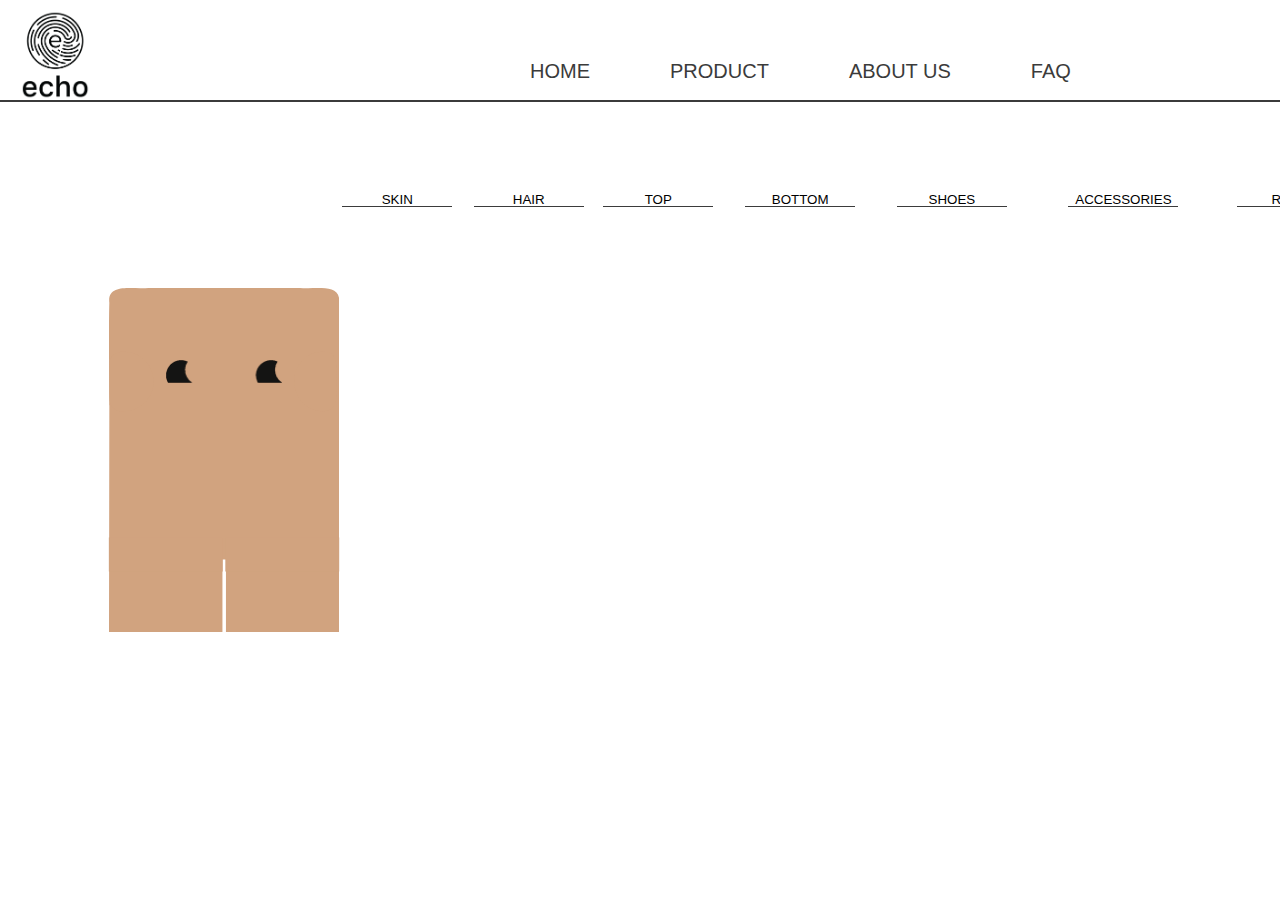
<file: Customization.html>
<!DOCTYPE html>
<html lang="en">
<head>
    <meta charset="UTF-8">
    <meta name="viewport" content="width=device-width, initial-scale=1.0">
    <title>Document</title>
    <link rel="stylesheet" href="style_customization.css">
</head>
<body>
    <header>
        <div class="logo">  
            <img src="logo/Logo_FInal.png" alt="Echo logo">
        </div>
        
        <ul>
            <li><a href="landing.html">HOME</a></li>
            <li><a href="#PRODUCT">PRODUCT</a></li>
            <li><a href="#ABOUT US">ABOUT US</a></li>
            <li><a href="#FAQ">FAQ</a></li>
        </ul>
    
        <div class="login">
            <li><a href="LOG IN">LOG IN</a></li>
        </div>
    </header>
    

    <main>
        <section class="cus-panel">

<!-- 預覽視窗容器 -->
        <div id="popupWindow" class="popup-window" style="display: none;">
            <div class="popup-content">
                <span id="closeButton" class="close-button">&times;</span>
                <div id="popupContent">
            <p>1111123</p>
                </div>
                <img id="popupImage" alt="Room Image" />
            </div>
        </div>
    
            <div class="preview">
                <div class="svg" id="preview"></div>
                
                
                <!--Import Body -->
                <svg id="body" xmlns="http://www.w3.org/2000/svg" viewBox="0 0 709.97 1061.17">
                    <defs>
                        <style>
                            .cls-1 {
                                fill: #d1a37f;
                            }
                        </style>
                    </defs>
                    <path id="body-path" class="cls-1" d="M709.97,1061.17l-1.02-699.43s2.29-249.14,0-316.57c6.85-54.86-58.29-43.43-102.86-44.57-42.81-1.09-235.44-.34-250.63-.27h0s-207.01-.88-251.58.27C59.31,1.73-5.83-9.7,1.02,45.16c-2.29,67.43,0,316.57,0,316.57l-1.02,699.43h349.59v-224.63h4.92s5.87,0,5.87,0v224.63h349.59Z"/>
                </svg>
                <img class="eyes" src="Assets/eyes.png" alt="eye">
                
                <!--Import Blush -->
                <svg id="blush" data-name="圖層_3" xmlns="http://www.w3.org/2000/svg" viewBox="0 0 777.46 1061.17">
                    <defs>
                      <style>
                        .cls-2 {
                          opacity: .52;
                        }
                      </style>
                    </defs>
                    <g id="blush-path" class="cls-2">
                      <path id="blush-part1" class="cls-1" d="M665.24,254.93c48.89,0,43.76,41.4,43.76,92.47s5.12,92.47-43.76,92.47-88.49-41.4-88.49-92.47,39.62-92.47,88.49-92.47Z"/>
                      <path id="blush-part2" class="cls-1" d="M46.13,254.93c51.07,0,92.47,41.4,92.47,92.47s-41.4,92.47-92.47,92.47S.14,398.47.14,347.4s-5.08-92.47,45.99-92.47Z"/>
                    </g>
                </svg>
                
                <!--Import Hair -->
            <div class="hair-container">
                <svg id="layer01" xmlns="http://www.w3.org/2000/svg" viewBox="0 0 1177.96 1320.68">
                    <g id="hair01">
                      <path d="M992.48,303.48H185.38c-52.6,0-75.4,14.9-75.4,62.9v954.3s43.4-11.4,75.4-61.7,32-94.9,36.6-114.3,54.9-92.6,60.6-120c5.7-27.4,43.4-88,11.4-195.4-24-66.3-35.4-66.3-49.1-105.1-13.7-38.9-29.7-133.7-19.4-195.4s25.1-141.7,114.3-141.7h498.5c89.1,0,104,80,114.3,141.7,10.3,61.7-5.7,156.6-19.4,195.4-13.7,38.9-25.1,38.9-49.1,105.1-32,107.4,5.7,168,11.4,195.4,5.7,27.4,56,100.6,60.6,120s4.6,64,36.6,114.3,75.4,61.7,75.4,61.7V366.38c0-48-22.9-62.9-75.4-62.9h-.2Z"/>
                    </g>
                </svg>

                <svg id="layer02" xmlns="http://www.w3.org/2000/svg" viewBox="0 0 1177.96 1320.68">
                    <path d="M110.88,771.86h125.71v-281.14c0-61.71,60.95-93.71,118.86-93.71h479.24c62.48,0,107.43,51.05,107.43,97.52v277.33h124.95v-392.38c0-42.67-26.67-67.81-73.9-67.81s-870.1,0-819.81,0c-44.19,0-62.48,25.9-62.48,73.9v386.29h0Z"/>
                </svg>

                <svg id="layer03" xmlns="http://www.w3.org/2000/svg" viewBox="0 0 1177.96 1320.68">
                <path d="M1071.33,1130.18V365.98c0-44.2-31.2-62.5-80-62.5H186.73c-48.8,0-80,18.3-80,62.5v764.2h0c22.9,36.6,68.6,44.2,105.1,19.8,45-33.5,22.9-88.4,22.9-88.4-7.6-14.5-26.7-17.5-12.2-52.6,10.7-18.3,18.3-40.4,18.3-40.4,0,0,.8-30.5-6.1-43.4-6.9-13-20.6-32.8-2.3-70.9,17.5-19.8,19.1-33.5,19.1-54.5s-17.5-40-11.4-68.2c0-17.5,19.8-56.4,19.8-76.9s-14.5-44.9-26.7-54.9-14.5-34.3-4.6-46.5,22.1-27.4,27.4-51.1c5.3-23.6-13.7-51-13.7-51,6.9-41.1,52.6-61.7,80-61.7h533.4c27.4,0,73.1,20.6,80,61.7,0,0-19.1,27.4-13.7,51,5.3,23.6,17.5,38.9,27.4,51.1s7.6,36.6-4.6,46.5-26.7,34.3-26.7,54.9,19.8,59.4,19.8,76.9c6.1,28.2-11.4,47.3-11.4,68.2s1.5,34.7,19.1,54.5c18.3,38.1,4.6,57.9-2.3,70.9-6.9,12.9-6.1,43.4-6.1,43.4,0,0,7.6,22.1,18.3,40.4,14.5,35.1-4.6,38.1-12.2,52.6,0,0-22.1,54.9,22.9,88.4,36.6,24.4,82.3,16.8,105.1-19.8h0Z"/>
                </svg>

                <svg id="layer04" xmlns="http://www.w3.org/2000/svg" viewBox="0 0 1177.96 1320.68">
                    <path d="M993.33,311.72H173.53c-44.2,0-62.5,25.9-62.5,73.9v386.3h125.7v-280.4h106.7v-94c4.1-.3,8.1-.5,12.2-.5h31.5v94.5h113.1v-94.5h43.7v94.5h113.1v-94.5h43.7v94.5h113.1v-94.5h20.9c7.9,0,15.6.8,22.9,2.4v92.1h84.5v280.3h124.9v-392.4c0-42.7-26.7-67.8-73.9-67.8l.2.1Z"/>
                  </svg>

                <svg id="layer05" xmlns="http://www.w3.org/2000/svg" viewBox="0 0 1177.96 1320.68">
                    <path d="M115.14,447.29h956.19v-107.43c0-59.43-42.67-72.38-84.95-72.38H186.38c-37.44,0-71.24,9.14-71.24,73.9v105.9h0Z"/>
                  </svg>

                <svg id="layer06" xmlns="http://www.w3.org/2000/svg" viewBox="0 0 1177.96 1320.68">
                    <polygon points="109.86 414.63 1066.05 414.63 1112.67 234.81 1001.81 274.05 959.34 231.57 909.24 266.05 862.38 234.81 814.38 264.9 762.95 234.81 711.53 264.9 668.1 231.57 620.1 267.19 566.38 231.57 512.67 263.76 456.67 231.57 397.24 261.47 349.24 231.57 293.24 262.62 241.81 231.57 181.24 263.76 73.81 231.57 109.86 414.63"/>
                  </svg>

                <svg id="layer07" xmlns="http://www.w3.org/2000/svg" viewBox="0 0 1061.14 1132.16" transform="translate(-20, 20)">
                    <path d="M225.41,294.55v281.14h-61.33v-280.38s-99.43-24-139.43-73.14C-.15,189.03-6.21,129.6,6.36,81.6,18.93,33.6,70.36,2.85,90.93,3.99c36.57-9.08,82.29-1.85,118.86,13.31,0,0,46.86,14.01,65.71,44.87,16.95,20.57,14.04,53.33,42.86,53.33h650.29c45.37,0,87.24,6.1,87.24,67.81s11.81,79.92,0,104.53-50.83,7.33-55.24,37.18c-4.52,30.59,0,250.67,0,250.67h-69.71v-287.85l-705.52,6.71h0,0Z"/>
                  </svg>

                <svg id="layer08" xmlns="http://www.w3.org/2000/svg" viewBox="0 0 1177.96 1320.68">
                    <path d="M1177.96,362.2c0-40.5-19.56-76.43-49.75-98.87,12.03-18.51,19.03-40.59,19.03-64.31,0-65.25-52.9-118.15-118.15-118.15-12.91,0-25.33,2.08-36.95,5.9-28.27-32.56-69.96-53.14-116.47-53.14-10.38,0-20.51,1.03-30.32,2.99C819.9,13.86,786.3.01,749.46.01c-27.49,0-53.17,7.71-75.01,21.08-19.66-13.31-43.38-21.09-68.92-21.09-31.27,0-59.81,11.67-81.52,30.87C502.29,11.67,473.75,0,442.48,0c-56.91,0-104.79,38.62-118.88,91.08-20.98-20.91-49.92-33.83-81.88-33.83-64.07,0-116,51.94-116,116,0,.14,0,.27,0,.41-3.21-.27-6.45-.41-9.73-.41C51.93,173.25,0,225.18,0,289.25c0,19.65,4.89,38.16,13.52,54.38-8.63,16.22-13.52,34.73-13.52,54.38,0,64.06,51.93,116,116,116v228.19h125.71v-254.74c10.62,3.2,21.87,4.93,33.53,4.93,35.36,0,67.01-15.82,88.29-40.77,30.27,19.64,66.37,31.06,105.14,31.06,26.2,0,51.17-5.22,73.95-14.65,18.41,10.97,39.92,17.27,62.91,17.27,32.13,0,61.38-12.31,83.3-32.47,22.49,24.33,54.67,39.57,90.41,39.57,26.01,0,50.12-8.07,70-21.84,19.88,13.77,43.99,21.84,70,21.84,9.36,0,18.48-1.05,27.24-3.03v252.83h125.71v-258.12c59.78-8.42,105.77-59.78,105.77-121.88Z"/>
                  </svg>
            </div>

            <!--Import Top -->
            <div class="top-container">
                <svg id="t-shirt" xmlns="http://www.w3.org/2000/svg" viewBox="0 0 455.63 574.54">
                    <rect class="cls-1" x="138.26" y="234.39" width="178.29" height="53.33"/>
                  </svg>
                
                  <svg id="shirt-short" class="top-layer" xmlns="http://www.w3.org/2000/svg" viewBox="0 0 455.63 574.54">
                    <rect class="cls-1" x="138.26" y="234.39" width="178.29" height="39.3"/>
                  </svg>

                  <svg id="shirt-jump" class="top-layer" xmlns="http://www.w3.org/2000/svg" viewBox="0 0 455.63 574.54">
                    </defs>
                    <path class="cls-2" d="M138.26,234.39v53.33h178.29v-53.33h-59.05s-10.41,13.65-29.68,13.65c-20.46,0-32.29-13.65-32.29-13.65h-57.27Z"/>
                    <path class="cls-1" d="M270.19,250.83h25.14s2.79,18.29-12.57,18.29c-16.89,0-12.57-18.29-12.57-18.29Z"/>
                  </svg>

                  <svg id="shirt-vest" class="top-layer" xmlns="http://www.w3.org/2000/svg" viewBox="0 0 455.63 574.54">
                    <path class="cls-1" d="M148.8,234.39h59.43s5.08,6.29,19.17,6.29,16.89-6.29,16.89-6.29h61.46s2.03,12.13,10.79,12.13v41.21h-178.29v-41.97c7.49,0,10.54-11.37,10.54-11.37Z"/>
                  </svg>

                  <svg id="shirt-stripe" class="top-layer" xmlns="http://www.w3.org/2000/svg" viewBox="0 0 455.63 574.54">
                    <rect class="cls-2" x="138.26" y="234.39" width="178.29" height="53.33"/>
                    <g>
                      <rect class="cls-1" x="138.26" y="242.13" width="178.29" height="14.22"/>
                      <rect class="cls-1" x="138.26" y="262.96" width="178.29" height="14.22"/>
                    </g>
                  </svg>

                  <svg id="shirt-vneck" class="top-layer" xmlns="http://www.w3.org/2000/svg" viewBox="0 0 455.63 574.54">
                    <polygon class="cls-1" points="316.54 287.72 138.26 287.72 138.26 234.39 183.07 234.39 227.81 257.5 273.84 234.39 316.54 234.39 316.54 287.72"/>
                  </svg>

                  <svg id="jacket-short" class="top-layer" xmlns="http://www.w3.org/2000/svg" viewBox="0 0 455.63 574.54">
                    <rect class="cls-1" x="138.26" y="234.39" width="22.98" height="64.19"/>
                    <rect class="cls-1" x="293.56" y="234.39" width="22.98" height="64.19"/>
                  </svg>

                  <svg id="jacket-long" class="top-layer" xmlns="http://www.w3.org/2000/svg" viewBox="0 0 455.63 574.54">
                    <rect class="cls-1" x="138.26" y="234.83" width="33.91" height="123.94"/>
                    <rect class="cls-1" x="282.63" y="234.83" width="33.91" height="123.94"/>
                  </svg>
            </div>
        
            <!--Import Bottom -->
            <div class="bottom-container" id="bottom-container">
                <svg id="skirt-short" xmlns="http://www.w3.org/2000/svg" xmlns:xlink="http://www.w3.org/1999/xlink" viewBox="0 0 518.86 648.41">
                    <image width="954" height="444" transform="translate(156.5 326.99) scale(.22 .19)" xlink:href="[data-uri]"/>
                  </svg>

                  <svg id="skirt-long" xmlns="http://www.w3.org/2000/svg" xmlns:xlink="http://www.w3.org/1999/xlink" viewBox="0 0 518.86 648.41">
                    <image width="954" height="444" transform="translate(156.14 326.99) scale(.22 .27)" xlink:href="[data-uri]"/>
                  </svg>

                  <svg id="pants-short" xmlns="http://www.w3.org/2000/svg" xmlns:xlink="http://www.w3.org/1999/xlink" viewBox="0 0 518.86 648.41">
                    <image width="957" height="553" transform="translate(156.08 326.64) scale(.22 .16)" xlink:href="[data-uri]"/>
                  </svg>

                  <svg id="pants-long" xmlns="http://www.w3.org/2000/svg" xmlns:xlink="http://www.w3.org/1999/xlink" viewBox="0 0 518.86 648.41">
                    <image width="957" height="553" transform="translate(156.37 326.99) scale(.22)" xlink:href="[data-uri]"/>
                  </svg>
            </div>


<!--Import Shoes -->
            <div class="shoes-container" id="shoes-container">
                <svg id="shoes" xmlns="http://www.w3.org/2000/svg" viewBox="0 0 518.86 648.41">
                    <rect class="cls-1" x="156.67" y="446.74" width="101.43" height="30.38"/>
                    <rect class="cls-1" x="260.46" y="446.74" width="101.43" height="30.38"/>
                  </svg>
            </div>


<!--Import Acc -->
            <div class="acc-container" id="acc-container" style="display: none;">
                <svg id="acc01" xmlns="http://www.w3.org/2000/svg" viewBox="0 0 518.86 648.41">
                    <g>
                      <circle class="cls-lens" cx="219.37" cy="226.17" r="22.1"/>
                      <circle class="cls-lens" cx="299.87" cy="226.17" r="22.1"/>
                    </g>
                    <path class="cls-frame" d="M299.05,199.88c-13.66,0-24.89,10.42-26.16,23.75h-26.53c-1.28-13.33-12.5-23.75-26.16-23.75-14.52,0-26.29,11.77-26.29,26.29s11.77,26.29,26.29,26.29c13.67,0,24.9-10.43,26.16-23.77h26.53c1.27,13.34,12.49,23.77,26.16,23.77,14.52,0,26.29-11.77,26.29-26.29s-11.77-26.29-26.29-26.29ZM220.19,247.45c-11.75,0-21.28-9.53-21.28-21.28s9.53-21.28,21.28-21.28,21.28,9.53,21.28,21.28-9.53,21.28-21.28,21.28ZM299.05,247.45c-11.75,0-21.28-9.53-21.28-21.28s9.53-21.28,21.28-21.28,21.28,9.53,21.28,21.28-9.53,21.28-21.28,21.28Z"/>
                  </svg>

                  <svg id="acc02" xmlns="http://www.w3.org/2000/svg" viewBox="0 0 518.86 648.41">
                    <g>
                      <circle class="cls-lens" cx="224.4" cy="244.53" r="19.14"/>
                      <circle class="cls-lens" cx="294.12" cy="244.53" r="19.14"/>
                    </g>
                    <path class="cls-frame" d="M293.41,221.76c-11.83,0-21.56,9.03-22.66,20.57h-22.98c-1.1-11.54-10.83-20.57-22.66-20.57-12.57,0-22.77,10.19-22.77,22.77s10.19,22.77,22.77,22.77c11.84,0,21.57-9.04,22.66-20.59h22.98c1.1,11.55,10.82,20.59,22.66,20.59,12.57,0,22.77-10.19,22.77-22.77s-10.19-22.77-22.77-22.77ZM225.1,262.96c-10.18,0-18.43-8.25-18.43-18.43s8.25-18.43,18.43-18.43,18.43,8.25,18.43,18.43-8.25,18.43-18.43,18.43ZM293.41,262.96c-10.18,0-18.43-8.25-18.43-18.43s8.25-18.43,18.43-18.43,18.43,8.25,18.43,18.43-8.25,18.43-18.43,18.43Z"/>
                  </svg>

                  <svg id="acc03" xmlns="http://www.w3.org/2000/svg" viewBox="0 0 518.86 648.41">
                    <g>
                      <path class="cls-lens" d="M202.67,203.35h32c5.05,0,9.14,4.1,9.14,9.14v16c0,13.88-11.27,25.14-25.14,25.14h0c-13.88,0-25.14-11.27-25.14-25.14v-16c0-5.05,4.1-9.14,9.14-9.14Z"/>
                      <path class="cls-lens" d="M282.09,203.35h32c5.05,0,9.14,4.1,9.14,9.14v16c0,13.88-11.27,25.14-25.14,25.14h0c-13.88,0-25.14-11.27-25.14-25.14v-16c0-5.05,4.1-9.14,9.14-9.14Z"/>
                    </g>
                    <path class="cls-frame" d="M317.31,201.62h-38.44c-4.95,0-8.97,4.02-8.97,8.97v12.44h-22.1v-12.44c0-4.95-4.02-8.97-8.97-8.97h-38.44c-4.95,0-8.97,4.02-8.97,8.97v17.39c0,15.57,12.62,28.19,28.19,28.19h0c15.27,0,27.7-12.14,28.17-27.3h22.14c.47,15.16,12.9,27.3,28.17,27.3h0c15.57,0,28.19-12.62,28.19-28.19v-17.39c0-4.95-4.02-8.97-8.97-8.97ZM242.38,227.67c0,12.57-10.19,22.77-22.77,22.77h0c-12.57,0-22.77-10.19-22.77-22.77v-15.26c0-3.33,2.7-6.03,6.03-6.03h33.48c3.33,0,6.03,2.7,6.03,6.03v15.26ZM320.86,227.67c0,12.57-10.19,22.77-22.77,22.77h0c-12.57,0-22.77-10.19-22.77-22.77v-15.26c0-3.33,2.7-6.03,6.03-6.03h33.48c3.33,0,6.03,2.7,6.03,6.03v15.26Z"/>
                  </svg>
            </div>

<!-- Import Room -->
<div class="room-container" id="room-container">
    <img class="room" id="kitchen-img" src="character/Room/kitchen.png" style="display: none;">
    <img class="room" id="bedroom-img" src="character/Room/bedroom.png" style="display: none;">
    <img class="room" id="livingroom-img" src="character/Room/livingroom.png" style="display: none;">
    <img class="room" id="garden-img" src="character/Room/garden.png" style="display: none;">
</div>


<!--Import PREVIEW -->            
            </div>
    
            <div class="cus-area">
                <div class="category">
                    <button class="skin" onclick="toggleSection('skin-detail')">SKIN</button>
                    <button class="hair" onclick="toggleSection('hair-detail')">HAIR</button>
                    <button class="top" onclick="toggleSection('top-detail')">TOP</button>
                    <button class="bottom" onclick="toggleSection('bottom-detail')">BOTTOM</button>
                    <button class="shoes" onclick="toggleSection('shoes-detail')">SHOES</button>
                    <button class="accessories" onclick="toggleSection('accessories-detail')">ACCESSORIES</button>
                    <button class="room" onclick="toggleSection('room-detail')">ROOM</button>
                </div>





             
    <!-- Rooms -->
    <div id="room-detail" class="detail-section">
        <div class="room-buttons">
            <button id="room01">KITCHEN</button>
            <button id="room02">BEDROOM</button>
            <button id="room03">LIVING ROOM</button>
            <button id="room04">GARDEN</button>
        </div>

    <style>
    .png-button:hover {
        opacity: 0.8; /* Slightly dim the button on hover */
    }
    </style>
</div>
    







    <!-- Shoes -->                
    <div id="shoes-detail" class="detail-section" style="display:none;">
        <button class="shoes-color" onclick="toggleCustomization('shoes-color-panel')">Shoes Color</button>

        <div id="shoes-color-panel" class="customization-panel" style="display:none;">
            <div class="buttons">
                <button onclick="changeShoesColor('#ff7d7d')" style="background-color: #ff7d7d;"></button>
                <button onclick="changeShoesColor('#ff5527')" style="background-color: #ff5527;"></button>
                <button onclick="changeShoesColor('#f7ad18')" style="background-color: #f7ad18;"></button>
                <button onclick="changeShoesColor('#f4cf2b')" style="background-color: #f4cf2b;"></button>
                <button onclick="changeShoesColor('#8ab93d')" style="background-color: #8ab93d;"></button>
                <button onclick="changeShoesColor('#b6f0ff')" style="background-color: #b6f0ff;"></button><br>
                <button onclick="changeShoesColor('#4a629b')" style="background-color: #4a629b;"></button>
                <button onclick="changeShoesColor('#9a7ab3')" style="background-color: #9a7ab3;"></button>
                <button onclick="changeShoesColor('#3c249f')" style="background-color: #3c249f;"></button>
                <button onclick="changeShoesColor('#21231c')" style="background-color: #21231c;"></button>
                <button onclick="changeShoesColor('#5f5f5f')" style="background-color: #5f5f5f;"></button>
                <button onclick="changeShoesColor('#ffffff')" style="background-color: #fffee7;"></button>
            </div>
        </div>
    </div>

                    

    <!-- Acc-->    
                <div id="accessories-detail" class="detail-section" style="display:none;">
                    <button class="accessories-style" onclick="toggleCustomization('acc-style-panel')">Accessories Style</button>
                    <button class="accessories-color" onclick="toggleCustomization('acc-color-panel')">Accessories Color</button>

                    <div id="acc-style-panel" class="customization-panel" style="display: none;">
                        <div class="acc-btn">
                        <button onclick="toggleAcc('acc01')" class="svg-button">
                            <svg id="acc01" xmlns="http://www.w3.org/2000/svg" viewBox="0 0 518.86 648.41">
                                <g>
                                  <circle class="cls-lens" cx="219.37" cy="226.17" r="22.1"/>
                                  <circle class="cls-lens" cx="299.87" cy="226.17" r="22.1"/>
                                </g>
                                <path class="cls-frame" d="M299.05,199.88c-13.66,0-24.89,10.42-26.16,23.75h-26.53c-1.28-13.33-12.5-23.75-26.16-23.75-14.52,0-26.29,11.77-26.29,26.29s11.77,26.29,26.29,26.29c13.67,0,24.9-10.43,26.16-23.77h26.53c1.27,13.34,12.49,23.77,26.16,23.77,14.52,0,26.29-11.77,26.29-26.29s-11.77-26.29-26.29-26.29ZM220.19,247.45c-11.75,0-21.28-9.53-21.28-21.28s9.53-21.28,21.28-21.28,21.28,9.53,21.28,21.28-9.53,21.28-21.28,21.28ZM299.05,247.45c-11.75,0-21.28-9.53-21.28-21.28s9.53-21.28,21.28-21.28,21.28,9.53,21.28,21.28-9.53,21.28-21.28,21.28Z"/>
                              </svg>
                        </button>

                        <button onclick="toggleAcc('acc02')" class="svg-button">
                            <svg id="acc02" xmlns="http://www.w3.org/2000/svg" viewBox="0 0 518.86 648.41">
                                <g>
                                  <circle class="cls-lens" cx="224.4" cy="244.53" r="19.14"/>
                                  <circle class="cls-lens" cx="294.12" cy="244.53" r="19.14"/>
                                </g>
                                <path class="cls-frame" d="M293.41,221.76c-11.83,0-21.56,9.03-22.66,20.57h-22.98c-1.1-11.54-10.83-20.57-22.66-20.57-12.57,0-22.77,10.19-22.77,22.77s10.19,22.77,22.77,22.77c11.84,0,21.57-9.04,22.66-20.59h22.98c1.1,11.55,10.82,20.59,22.66,20.59,12.57,0,22.77-10.19,22.77-22.77s-10.19-22.77-22.77-22.77ZM225.1,262.96c-10.18,0-18.43-8.25-18.43-18.43s8.25-18.43,18.43-18.43,18.43,8.25,18.43,18.43-8.25,18.43-18.43,18.43ZM293.41,262.96c-10.18,0-18.43-8.25-18.43-18.43s8.25-18.43,18.43-18.43,18.43,8.25,18.43,18.43-8.25,18.43-18.43,18.43Z"/>
                              </svg>
                        </button>

                        <button onclick="toggleAcc('acc03')" class="svg-button">
                            <svg id="acc03" xmlns="http://www.w3.org/2000/svg" viewBox="0 0 518.86 648.41">
                                <g>
                                  <path class="cls-lens" d="M202.67,203.35h32c5.05,0,9.14,4.1,9.14,9.14v16c0,13.88-11.27,25.14-25.14,25.14h0c-13.88,0-25.14-11.27-25.14-25.14v-16c0-5.05,4.1-9.14,9.14-9.14Z"/>
                                  <path class="cls-lens" d="M282.09,203.35h32c5.05,0,9.14,4.1,9.14,9.14v16c0,13.88-11.27,25.14-25.14,25.14h0c-13.88,0-25.14-11.27-25.14-25.14v-16c0-5.05,4.1-9.14,9.14-9.14Z"/>
                                </g>
                                <path class="cls-frame" d="M317.31,201.62h-38.44c-4.95,0-8.97,4.02-8.97,8.97v12.44h-22.1v-12.44c0-4.95-4.02-8.97-8.97-8.97h-38.44c-4.95,0-8.97,4.02-8.97,8.97v17.39c0,15.57,12.62,28.19,28.19,28.19h0c15.27,0,27.7-12.14,28.17-27.3h22.14c.47,15.16,12.9,27.3,28.17,27.3h0c15.57,0,28.19-12.62,28.19-28.19v-17.39c0-4.95-4.02-8.97-8.97-8.97ZM242.38,227.67c0,12.57-10.19,22.77-22.77,22.77h0c-12.57,0-22.77-10.19-22.77-22.77v-15.26c0-3.33,2.7-6.03,6.03-6.03h33.48c3.33,0,6.03,2.7,6.03,6.03v15.26ZM320.86,227.67c0,12.57-10.19,22.77-22.77,22.77h0c-12.57,0-22.77-10.19-22.77-22.77v-15.26c0-3.33,2.7-6.03,6.03-6.03h33.48c3.33,0,6.03,2.7,6.03,6.03v15.26Z"/>
                              </svg>
                        </button>
                    </div>
                    
                    </div>
                </div>

                <div id="acc-color-panel" class="customization-panel" style="display: none;">
                    <div class="buttons">
                    <p>Frame</p>
                        <button onclick="changeFrameColor('#ff7d7d','cls-frame')" style="background-color: #ff7d7d;"></button>
                        <button onclick="changeFrameColor('#ff5527','cls-frame')" style="background-color: #ff5527;"></button>
                        <button onclick="changeFrameColor('#f7ad18','cls-frame')" style="background-color: #f7ad18;"></button>
                        <button onclick="changeFrameColor('#f4cf2b','cls-frame')" style="background-color: #f4cf2b;"></button>
                        <button onclick="changeFrameColor('#8ab93d','cls-frame')" style="background-color: #8ab93d;"></button>
                        <button onclick="changeFrameColor('#b6f0ff','cls-frame')" style="background-color: #b6f0ff;"></button><br>
                        <button onclick="changeFrameColor('#4a629b','cls-frame')" style="background-color: #4a629b;"></button>
                        <button onclick="changeFrameColor('#9a7ab3','cls-frame')" style="background-color: #9a7ab3;"></button>
                        <button onclick="changeFrameColor('#3c249f','cls-frame')" style="background-color: #3c249f;"></button>
                        <button onclick="changeFrameColor('#21231c','cls-frame')" style="background-color: #21231c;"></button>
                        <button onclick="changeFrameColor('#5f5f5f','cls-frame')" style="background-color: #5f5f5f;"></button>
                        <button onclick="changeFrameColor('#ffffff','cls-frame')" style="background-color: #ffffff;"></button>
                    </div>
                    <p>Lens</p>
                    <div class="buttons">
                        <button onclick="changeFrameColor('#ff7d7d89','cls-lens')" style="background-color: #ff7d7d89;"></button>
                        <button onclick="changeFrameColor('#ff562781','cls-lens')" style="background-color: #ff562781;"></button>
                        <button onclick="changeFrameColor('#f7ad1881','cls-lens')" style="background-color: #f7ad1881;"></button>
                        <button onclick="changeFrameColor('#f4cf2b88','cls-lens')" style="background-color: #f4cf2b88;"></button>
                        <button onclick="changeFrameColor('#89b93d7c','cls-lens')" style="background-color: #89b93d7c;"></button>
                        <button onclick="changeFrameColor('#b6f0ff96','cls-lens')" style="background-color: #b6f0ff96;"></button><br>
                        <button onclick="changeFrameColor('#4a629b7a','cls-lens')" style="background-color: #4a629b7a;"></button>
                        <button onclick="changeFrameColor('#9a7ab379','cls-lens')" style="background-color: #9a7ab379;"></button>
                        <button onclick="changeFrameColor('#3d249f81','cls-lens')" style="background-color: #3d249f81;"></button>
                        <button onclick="changeFrameColor('#21231c79','cls-lens')" style="background-color: #21231c79;"></button>
                        <button onclick="changeFrameColor('#5f5f5f58','cls-lens')" style="background-color: #5f5f5f58;"></button>
                        <button onclick="changeFrameColor('transparent','cls-lens')" style="background-color: transparent;"></button>
                    </div>

                    <style>
                        .acc-btn button {
                            display:flexbox;
                            width: 250px;
                            height: auto;
                            border-color: #3b3b3b;
                            border-radius: 10px;
                            cursor: pointer;
                            margin: 10px;
                            }
                        
                            .buttons button {
                                width: 70px;
                                height: 70px;
                                border-radius: 10px;
                                border-color: #3b3b3b;
                                cursor: pointer;
                                margin: 10px;
                            }
                        
                            .buttons button:hover,
                            .buttons-sec button:hover {
                                opacity: 0.8;
                            }
                    </style>
                </div>

    <!-- Bottom-->                
                <div id="bottom-detail" class="detail-section" style="display:none;">
                    <button class="bottom-style" onclick="toggleCustomization('bottom-style-panel')">Bottom Style</button>
                <!--<button class="bottom-color" onclick="toggleCustomization('bottom-color-panel')">Bottom Color</button>--> 

                    <div id="bottom-style-panel" class="customization-panel" style="display: none;">
                        <div class="bottom-btn">
                            <button onclick="toggleBottom('skirt-short')" class="svg-button">
                                <svg id="skirt-short" xmlns="http://www.w3.org/2000/svg" xmlns:xlink="http://www.w3.org/1999/xlink" viewBox="0 0 518.86 648.41">
                                    <image width="954" height="444" transform="translate(155 326.99) scale(.22 .19)" xlink:href="[data-uri]"/>
                                  </svg>
                                </button>

                            <button onclick="toggleBottom('skirt-long')" class="svg-button">
                                <svg id="skirt-long" xmlns="http://www.w3.org/2000/svg" xmlns:xlink="http://www.w3.org/1999/xlink" viewBox="0 0 518.86 648.41">
                                    <image width="954" height="444" transform="translate(155 326.99) scale(.28 .27)" xlink:href="[data-uri]"/>
                                  </svg>
                                </button>

                            <button onclick="toggleBottom('pants-short')" class="svg-button">
                                <svg id="pants-short" xmlns="http://www.w3.org/2000/svg" xmlns:xlink="http://www.w3.org/1999/xlink" viewBox="0 0 518.86 648.41">
                                    <image width="957" height="553" transform="translate(155 326.64) scale(.22 .18)" xlink:href="[data-uri]"/>
                                  </svg>
                                </button>

                            <button onclick="toggleBottom('pants-long')" class="svg-button">
                                <svg id="pants-long" xmlns="http://www.w3.org/2000/svg" xmlns:xlink="http://www.w3.org/1999/xlink" viewBox="0 0 518.86 648.41">
                                    <image width="957" height="553" transform="translate(155 326.99) scale(.22)" xlink:href="[data-uri]"/>
                                  </svg>
                                </button>
                        </div>
                    </div>
<!--
                    <div id="bottom-color-panel" class="customization-panel" style="display: none;">
                        <div class="buttons">
                            <button onclick="changeBottomColor('#ffffff')" style="background-color: #ffffff;"></button>
                            <button onclick="changeBottomColor('#9bc8e7')" style="background-color: #9bc8e7;"></button>
                            <button onclick="changeBottomColor('#87ace4')" style="background-color: #87ace4;"></button>
                            <button onclick="changeBottomColor('#5a90e2')" style="background-color: #5a90e2;"></button>
                            <button onclick="changeBottomColor('#3469a5')" style="background-color: #3469a5;"></button>
                            <button onclick="changeBottomColor('#1e3781')" style="background-color: #1e3781;;"></button><br>
                            <button onclick="changeBottomColor('#5f5f5f')" style="background-color: #5f5f5f;"></button>
                            <button onclick="changeBottomColor('#21231c')" style="background-color: #21231c;"></button>
                            <button onclick="changeBottomColor('#ff7d7d')" style="background-color: #ff7d7d;"></button>
                            <button onclick="changeBottomColor('#ff5527')" style="background-color: #ff5527;"></button>
                            <button onclick="changeBottomColor('#f7ad18')" style="background-color: #f7ad18;"></button>
                            <button onclick="changeBottomColor('#f4cf2b')" style="background-color: #f4cf2b;"></button>
                        </div>
                        </div>
-->
                        <style>
                            .bottom-btn button {
                                display:flexbox;
                                width: 180px;
                                height: auto;
                                border-color: #3b3b3b;
                                border-radius: 10px;
                                cursor: pointer;
                                margin: 10px;
                            }
                        
                            .buttons button {
                                width: 70px;
                                height: 70px;
                                border-radius: 10px;
                                border-color: #3b3b3b;
                                cursor: pointer;
                                margin: 10px;
                            }
                        
                            .buttons button:hover,
                            .buttons-sec button:hover {
                                opacity: 0.8;
                            }
                        </style>
                        </div>

                    
    <!-- Top-->            
                <div id="top-detail" class="detail-section" style="display:none;">
                    <button class="top-style" onclick="toggleCustomization('top-style-panel')">Top Style</button>
                    <button class="top-color" onclick="toggleCustomization('top-color-panel')">Top Color</button>
    
                    <!-- Top Style Panel -->
                    <div id="top-style-panel" class="customization-panel" style="display:none;">
                        <div class="top-btn">
                            <button onclick="toggleTop('t-shirt')" class="svg-button">
                                <svg id="t-shirt" xmlns="http://www.w3.org/2000/svg" viewBox="70 70 360 460">
                                    <rect class="cls-1" x="138.26" y="234.39" width="178.29" height="53.33"/>
                                </svg>
                            </button>

                            <button onclick="toggleTop('shirt-short')" class="svg-button">
                                <svg id="shirt-short" xmlns="http://www.w3.org/2000/svg" viewBox="70 70 360 460">
                                    <rect class="cls-1" x="138.26" y="234.39" width="178.29" height="39.3"/>
                                  </svg>
                            </button>

                            <button onclick="toggleTop('shirt-jump')" class="svg-button">
                                  <svg id="shirt-jump" xmlns="http://www.w3.org/2000/svg" viewBox="70 70 360 460">
                                    </defs>
                                    <path class="cls-2" d="M138.26,234.39v53.33h178.29v-53.33h-59.05s-10.41,13.65-29.68,13.65c-20.46,0-32.29-13.65-32.29-13.65h-57.27Z"/>
                                    <path class="cls-1" d="M270.19,250.83h25.14s2.79,18.29-12.57,18.29c-16.89,0-12.57-18.29-12.57-18.29Z"/>
                                  </svg>
                            </button>
                                
                            <button onclick="toggleTop('shirt-vest')" class="svg-button">
                                  <svg id="shirt-vest" xmlns="http://www.w3.org/2000/svg" viewBox="70 70 360 460">
                                    <path class="cls-1" d="M148.8,234.39h59.43s5.08,6.29,19.17,6.29,16.89-6.29,16.89-6.29h61.46s2.03,12.13,10.79,12.13v41.21h-178.29v-41.97c7.49,0,10.54-11.37,10.54-11.37Z"/>
                                  </svg>
                                </button><br>
                                  
                            <button onclick="toggleTop('shirt-stripe')" class="svg-button">
                                  <svg id="shirt-stripe" xmlns="http://www.w3.org/2000/svg" viewBox="70 70 360 460">
                                    <rect class="cls-2" x="138.26" y="234.39" width="178.29" height="53.33"/>
                                    <g>
                                      <rect class="cls-1" x="138.26" y="242.13" width="178.29" height="14.22"/>
                                      <rect class="cls-1" x="138.26" y="262.96" width="178.29" height="14.22"/>
                                    </g>
                                  </svg>
                                </button>
                                  
                            <button onclick="toggleTop('shirt-vneck')" class="svg-button">
                                  <svg id="shirt-vneck" xmlns="http://www.w3.org/2000/svg" viewBox="70 70 360 460">
                                    <polygon class="cls-1" points="316.54 287.72 138.26 287.72 138.26 234.39 183.07 234.39 227.81 257.5 273.84 234.39 316.54 234.39 316.54 287.72"/>
                                  </svg>
                                </button>
                
                            <button onclick="toggleTop('jacket-short')" class="svg-button">
                                  <svg id="jacket-short" xmlns="http://www.w3.org/2000/svg" viewBox="70 70 360 460">
                                    <rect class="cls-1" x="138.26" y="234.39" width="22.98" height="64.19"/>
                                    <rect class="cls-1" x="293.56" y="234.39" width="22.98" height="64.19"/>
                                  </svg>
                                </button>
                
                            <button onclick="toggleTop('jacket-long')" class="svg-button">
                                  <svg id="jacket-long" xmlns="http://www.w3.org/2000/svg" viewBox="70 70 360 460">
                                    <rect class="cls-1" x="138.26" y="234.83" width="33.91" height="123.94"/>
                                    <rect class="cls-1" x="282.63" y="234.83" width="33.91" height="123.94"/>
                                  </svg> 
                                </button>

                                </div>
                    </div>
                    
                
                    <!-- Top Color Panel -->
                    <div id="top-color-panel" class="customization-panel" style="display:none;">
                        <div class="buttons">
                        <p>Main Part</p>
                            <button onclick="changeTOPColor('#ff7d7d','cls-1')" style="background-color: #ff7d7d;"></button>
                            <button onclick="changeTOPColor('#ff5527','cls-1')" style="background-color: #ff5527;"></button>
                            <button onclick="changeTOPColor('#f7ad18','cls-1')" style="background-color: #f7ad18;"></button>
                            <button onclick="changeTOPColor('#f4cf2b','cls-1')" style="background-color: #f4cf2b;"></button>
                            <button onclick="changeTOPColor('#8ab93d','cls-1')" style="background-color: #8ab93d;"></button>
                            <button onclick="changeTOPColor('#b6f0ff','cls-1')" style="background-color: #b6f0ff;"></button><br>
                            <button onclick="changeTOPColor('#4a629b','cls-1')" style="background-color: #4a629b;"></button>
                            <button onclick="changeTOPColor('#9a7ab3','cls-1')" style="background-color: #9a7ab3;"></button>
                            <button onclick="changeTOPColor('#3c249f','cls-1')" style="background-color: #3c249f;"></button>
                            <button onclick="changeTOPColor('#21231c','cls-1')" style="background-color: #21231c;"></button>
                            <button onclick="changeTOPColor('#5f5f5f','cls-1')" style="background-color: #5f5f5f;"></button>
                            <button onclick="changeTOPColor('#ffffff','cls-1')" style="background-color: #ffffff;"></button>
                        </div>
                        <p>Secondary Part</p>
                        <div class="buttons-sec">
                            <button onclick="changeTOPColor('#ff7d7d','cls-2')" style="background-color: #ff7d7d;"></button>
                            <button onclick="changeTOPColor('#ff5527','cls-2')" style="background-color: #ff5527;"></button>
                            <button onclick="changeTOPColor('#f7ad18','cls-2')" style="background-color: #f7ad18;"></button>
                            <button onclick="changeTOPColor('#f4cf2b','cls-2')" style="background-color: #f4cf2b;"></button>
                            <button onclick="changeTOPColor('#8ab93d','cls-2')" style="background-color: #8ab93d;"></button>
                            <button onclick="changeTOPColor('#b6f0ff','cls-2')" style="background-color: #b6f0ff;"></button><br>
                            <button onclick="changeTOPColor('#4a629b','cls-2')" style="background-color: #4a629b;"></button>
                            <button onclick="changeTOPColor('#9a7ab3','cls-2')" style="background-color: #9a7ab3;"></button>
                            <button onclick="changeTOPColor('#3c249f','cls-2')" style="background-color: #3c249f;"></button>
                            <button onclick="changeTOPColor('#21231c','cls-2')" style="background-color: #21231c;"></button>
                            <button onclick="changeTOPColor('#5f5f5f','cls-2')" style="background-color: #5f5f5f;"></button>
                            <button onclick="changeTOPColor('#ffffff','cls-2')" style="background-color: #ffffff;"></button>
                            </div>
                            </div></div>

                            <style>
                                .top-btn button {
                                    display:flexbox;
                                    width: 200px;
                                    height: auto;
                                    border-color: #3b3b3b;
                                    border-radius: 10px;
                                    cursor: pointer;
                                }
                            
                                .buttons button {
                                    width: 100px;
                                    height: auto;
                                    border-radius: 10px;
                                    border-color: #3b3b3b;
                                    cursor: pointer;
                                    margin: 10px;
                                }

                                .buttons-sec button{
                                    width: 70px;
                                    height: 70px;
                                    border-radius: 10px;
                                    cursor: pointer;
                                    margin: 25px;
                                }
                            
                                .buttons button:hover,
                                .buttons-sec button:hover {
                                    opacity: 0.8;
                                }
                            </style>
    
    <!-- Hair-->            
                <div id="hair-detail" class="detail-section" style="display:none;">
                    <button class="hair-style" onclick="toggleCustomization('hair-style-panel')">Hair Style</button>
                    <button class="hair-color" onclick="toggleCustomization('hair-color-panel')">Hair Color</button>
                
                    <!-- Hair Style Panel -->
                    <div id="hair-style-panel" class="customization-panel" style="display:none;">
                        <div class="hair-btn">
                            <button onclick="toggleLayer('layer01')" class="svg-button">
                                <svg id="layer01" xmlns="http://www.w3.org/2000/svg" viewBox="0 0 1177.96 1320.68">
                                    <g id="hair01">
                                        <path d="M992.48,303.48H185.38c-52.6,0-75.4,14.9-75.4,62.9v954.3s43.4-11.4,75.4-61.7,32-94.9,36.6-114.3,54.9-92.6,60.6-120c5.7-27.4,43.4-88,11.4-195.4-24-66.3-35.4-66.3-49.1-105.1-13.7-38.9-29.7-133.7-19.4-195.4s25.1-141.7,114.3-141.7h498.5c89.1,0,104,80,114.3,141.7,10.3,61.7-5.7,156.6-19.4,195.4-13.7,38.9-25.1,38.9-49.1,105.1-32,107.4,5.7,168,11.4,195.4,5.7,27.4,56,100.6,60.6,120s4.6,64,36.6,114.3,75.4,61.7,75.4,61.7V366.38c0-48-22.9-62.9-75.4-62.9h-.2Z"/>
                                    </g>
                                </svg>
                            </button>
                            
                            <button onclick="toggleLayer('layer02')" class="svg-button">
                                <svg id="layer02" xmlns="http://www.w3.org/2000/svg" viewBox="0 0 1177.96 1320.68">
                                        <path d="M110.88,771.86h125.71v-281.14c0-61.71,60.95-93.71,118.86-93.71h479.24c62.48,0,107.43,51.05,107.43,97.52v277.33h124.95v-392.38c0-42.67-26.67-67.81-73.9-67.81s-870.1,0-819.81,0c-44.19,0-62.48,25.9-62.48,73.9v386.29h0Z"/> 
                                </svg>

                            <button onclick="toggleLayer('layer03')" class="svg-button">
                                <svg id="layer03" xmlns="http://www.w3.org/2000/svg" viewBox="0 0 1177.96 1320.68">
                                    <path d="M1071.33,1130.18V365.98c0-44.2-31.2-62.5-80-62.5H186.73c-48.8,0-80,18.3-80,62.5v764.2h0c22.9,36.6,68.6,44.2,105.1,19.8,45-33.5,22.9-88.4,22.9-88.4-7.6-14.5-26.7-17.5-12.2-52.6,10.7-18.3,18.3-40.4,18.3-40.4,0,0,.8-30.5-6.1-43.4-6.9-13-20.6-32.8-2.3-70.9,17.5-19.8,19.1-33.5,19.1-54.5s-17.5-40-11.4-68.2c0-17.5,19.8-56.4,19.8-76.9s-14.5-44.9-26.7-54.9-14.5-34.3-4.6-46.5,22.1-27.4,27.4-51.1c5.3-23.6-13.7-51-13.7-51,6.9-41.1,52.6-61.7,80-61.7h533.4c27.4,0,73.1,20.6,80,61.7,0,0-19.1,27.4-13.7,51,5.3,23.6,17.5,38.9,27.4,51.1s7.6,36.6-4.6,46.5-26.7,34.3-26.7,54.9,19.8,59.4,19.8,76.9c6.1,28.2-11.4,47.3-11.4,68.2s1.5,34.7,19.1,54.5c18.3,38.1,4.6,57.9-2.3,70.9-6.9,12.9-6.1,43.4-6.1,43.4,0,0,7.6,22.1,18.3,40.4,14.5,35.1-4.6,38.1-12.2,52.6,0,0-22.1,54.9,22.9,88.4,36.6,24.4,82.3,16.8,105.1-19.8h0Z"/>
                                    </svg>
                                    
                            <button onclick="toggleLayer('layer04')" class="svg-button">
                                <svg id="layer04" xmlns="http://www.w3.org/2000/svg" viewBox="0 0 1177.96 1320.68">
                                    <path d="M993.33,311.72H173.53c-44.2,0-62.5,25.9-62.5,73.9v386.3h125.7v-280.4h106.7v-94c4.1-.3,8.1-.5,12.2-.5h31.5v94.5h113.1v-94.5h43.7v94.5h113.1v-94.5h43.7v94.5h113.1v-94.5h20.9c7.9,0,15.6.8,22.9,2.4v92.1h84.5v280.3h124.9v-392.4c0-42.7-26.7-67.8-73.9-67.8l.2.1Z"/>
                                    </svg><br>
                    
                            <button onclick="toggleLayer('layer05')" class="svg-button">
                                <svg id="layer05" xmlns="http://www.w3.org/2000/svg" viewBox="0 0 1177.96 1320.68">
                                    <path d="M115.14,447.29h956.19v-107.43c0-59.43-42.67-72.38-84.95-72.38H186.38c-37.44,0-71.24,9.14-71.24,73.9v105.9h0Z"/>
                                    </svg>
                                    
                            <button onclick="toggleLayer('layer06')" class="svg-button">
                                <svg id="layer06" xmlns="http://www.w3.org/2000/svg" viewBox="0 0 1177.96 1320.68">
                                    <polygon points="109.86 414.63 1066.05 414.63 1112.67 234.81 1001.81 274.05 959.34 231.57 909.24 266.05 862.38 234.81 814.38 264.9 762.95 234.81 711.53 264.9 668.1 231.57 620.1 267.19 566.38 231.57 512.67 263.76 456.67 231.57 397.24 261.47 349.24 231.57 293.24 262.62 241.81 231.57 181.24 263.76 73.81 231.57 109.86 414.63"/>
                                    </svg>
                    
                            <button onclick="toggleLayer('layer07')" class="svg-button">
                                <svg id="layor07" xmlns="http://www.w3.org/2000/svg" viewBox="0 0 1061.14 1132.16">
                                    <path d="M225.41,294.55v281.14h-61.33v-280.38s-99.43-24-139.43-73.14C-.15,189.03-6.21,129.6,6.36,81.6,18.93,33.6,70.36,2.85,90.93,3.99c36.57-9.08,82.29-1.85,118.86,13.31,0,0,46.86,14.01,65.71,44.87,16.95,20.57,14.04,53.33,42.86,53.33h650.29c45.37,0,87.24,6.1,87.24,67.81s11.81,79.92,0,104.53-50.83,7.33-55.24,37.18c-4.52,30.59,0,250.67,0,250.67h-69.71v-287.85l-705.52,6.71h0,0Z"/>
                                    </svg>
                                    </button>
                                    
                            <button onclick="toggleLayer('layer08')" class="svg-button">
                                <svg id="layer08" xmlns="http://www.w3.org/2000/svg" viewBox="0 0 1177.96 1320.68">
                                    <path d="M1177.96,362.2c0-40.5-19.56-76.43-49.75-98.87,12.03-18.51,19.03-40.59,19.03-64.31,0-65.25-52.9-118.15-118.15-118.15-12.91,0-25.33,2.08-36.95,5.9-28.27-32.56-69.96-53.14-116.47-53.14-10.38,0-20.51,1.03-30.32,2.99C819.9,13.86,786.3.01,749.46.01c-27.49,0-53.17,7.71-75.01,21.08-19.66-13.31-43.38-21.09-68.92-21.09-31.27,0-59.81,11.67-81.52,30.87C502.29,11.67,473.75,0,442.48,0c-56.91,0-104.79,38.62-118.88,91.08-20.98-20.91-49.92-33.83-81.88-33.83-64.07,0-116,51.94-116,116,0,.14,0,.27,0,.41-3.21-.27-6.45-.41-9.73-.41C51.93,173.25,0,225.18,0,289.25c0,19.65,4.89,38.16,13.52,54.38-8.63,16.22-13.52,34.73-13.52,54.38,0,64.06,51.93,116,116,116v228.19h125.71v-254.74c10.62,3.2,21.87,4.93,33.53,4.93,35.36,0,67.01-15.82,88.29-40.77,30.27,19.64,66.37,31.06,105.14,31.06,26.2,0,51.17-5.22,73.95-14.65,18.41,10.97,39.92,17.27,62.91,17.27,32.13,0,61.38-12.31,83.3-32.47,22.49,24.33,54.67,39.57,90.41,39.57,26.01,0,50.12-8.07,70-21.84,19.88,13.77,43.99,21.84,70,21.84,9.36,0,18.48-1.05,27.24-3.03v252.83h125.71v-258.12c59.78-8.42,105.77-59.78,105.77-121.88Z"/>
                                </svg>
                                    </button>

                                <style>
                                    .hair-btn button {
                                        width: 130px;
                                        height: auto;
                                        border-color: #3b3b3b;
                                        border-radius: 10px;
                                        cursor: pointer;
                                        margin: 20px;
                                    }
                                
                                    .buttons button:hover {
                                        opacity: 0.8;
                                    }
                                </style>
                        </div>
                    </div>
                
                    <!-- Hair Color Panel -->
                    <div id="hair-color-panel" class="customization-panel" style="display:none;">
                        <div class="buttons">
                            <button onclick="changeLayerColor('#000000')" style="background-color: #000000;"></button>
                            <button onclick="changeLayerColor('#6F3D24')" style="background-color: #6F3D24;"></button>
                            <button onclick="changeLayerColor('#96703D')" style="background-color: #96703D;"></button>
                            <button onclick="changeLayerColor('#CDAD62')" style="background-color: #CDAD62;"></button>
                            <button onclick="changeLayerColor('#EBD377')" style="background-color: #EBD377;"></button>
                            <button onclick="changeLayerColor('#FFE399')" style="background-color: #FFE399;"></button><br>
                            <button onclick="changeLayerColor('#FF8038')" style="background-color: #FF8038;"></button>
                            <button onclick="changeLayerColor('#C7642B')" style="background-color: #C7642B;"></button>
                            <button onclick="changeLayerColor('#ff8d67')" style="background-color: #ff8d67;"></button>
                            <button onclick="changeLayerColor('#4a6700')" style="background-color: #4a6700;"></button>
                            <button onclick="changeLayerColor('#10728f')" style="background-color: #10728f;"></button>
                            <button onclick="changeLayerColor('#4d0056')" style="background-color: #4d0056;"></button>
                </div></div></div>

    <!-- Skin-->                
                <div id="skin-detail" class="detail-section" style="display:none;">
                    <button class="skin-color" onclick="toggleCustomization('skin-color-panel')">Skin Color</button>
                    <button class="blush-color" onclick="toggleCustomization('blush-color-panel')">Blush Color</button>
    
                    <div id="skin-color-panel" class="customization-panel" style="display:none;">
                        <div class="buttons">
                            <button onclick="changeColor('body', '#FCC9A1')" style="background-color: #FCC9A1;"></button>
                            <button onclick="changeColor('body', '#D1A37F')" style="background-color: #D1A37F;"></button>
                            <button onclick="changeColor('body', '#C68B5D')" style="background-color: #C68B5D;"></button>
                            <button onclick="changeColor('body', '#B67A4C')" style="background-color: #B67A4C;"></button>
                            <button onclick="changeColor('body', '#874613')" style="background-color: #874613;"></button>
                            <button onclick="changeColor('body', '#4F2402')" style="background-color: #4F2402;"></button><br>
                            <button onclick="changeColor('body', '#ff3e44')" style="background-color: #ff3e44;"></button>
                            <button onclick="changeColor('body', '#ff8521')" style="background-color: #ff8521;"></button>
                            <button onclick="changeColor('body', '#fffb12')" style="background-color: #fffb12;"></button>
                            <button onclick="changeColor('body', '#46ff40')" style="background-color: #46ff40;"></button>
                            <button onclick="changeColor('body', '#37e9f5')" style="background-color: #37e9f5;"></button>
                            <button onclick="changeColor('body', '#9717b4')" style="background-color: #9717b4;"></button>

                        </div></div>
                    
                    <div id="blush-color-panel" class="customization-panel" style="display:none;">
                        <div class="buttons">
                            <button onclick="changeColor('blush', 'transparent')" style="background-color: transparent;"></button>
                            <button onclick="changeColor('blush', '#FFBDBD')" style="background-color: #FFBDBD;"></button>
                            <button onclick="changeColor('blush', '#EC8989')" style="background-color: #EC8989;"></button>
                            <button onclick="changeColor('blush', '#D35151')" style="background-color: #D35151;"></button>
                            <button onclick="changeColor('blush', '#AD1919')" style="background-color: #AD1919;"></button>
                            <button onclick="changeColor('blush', '#FFB983')" style="background-color: #FFB983;"></button>
                            <button onclick="changeColor('blush', '#DD8B4B')" style="background-color: #DD8B4B;"></button>
                            <button onclick="changeColor('blush', '#D86F1D')" style="background-color: #D86F1D;"></button>
                            <button onclick="changeColor('blush', '#B34E00')" style="background-color: #B34E00;"></button>
                        </div></div>

                        <style>
                            .buttons button {
                                width: 70px;
                                height: 70px;
                                border-color: #3b3b3b;
                                border-radius: 10px;
                                cursor: pointer;
                                margin: 25px;
                            }
                        
                            .buttons button:hover {
                                opacity: 0.8;
                            }
                        </style>
                    </div>
                </div>
    
            </div>
        </section>

    </main>
    <script defer src="customization-Java.js"></script>

</body></html>
</file>
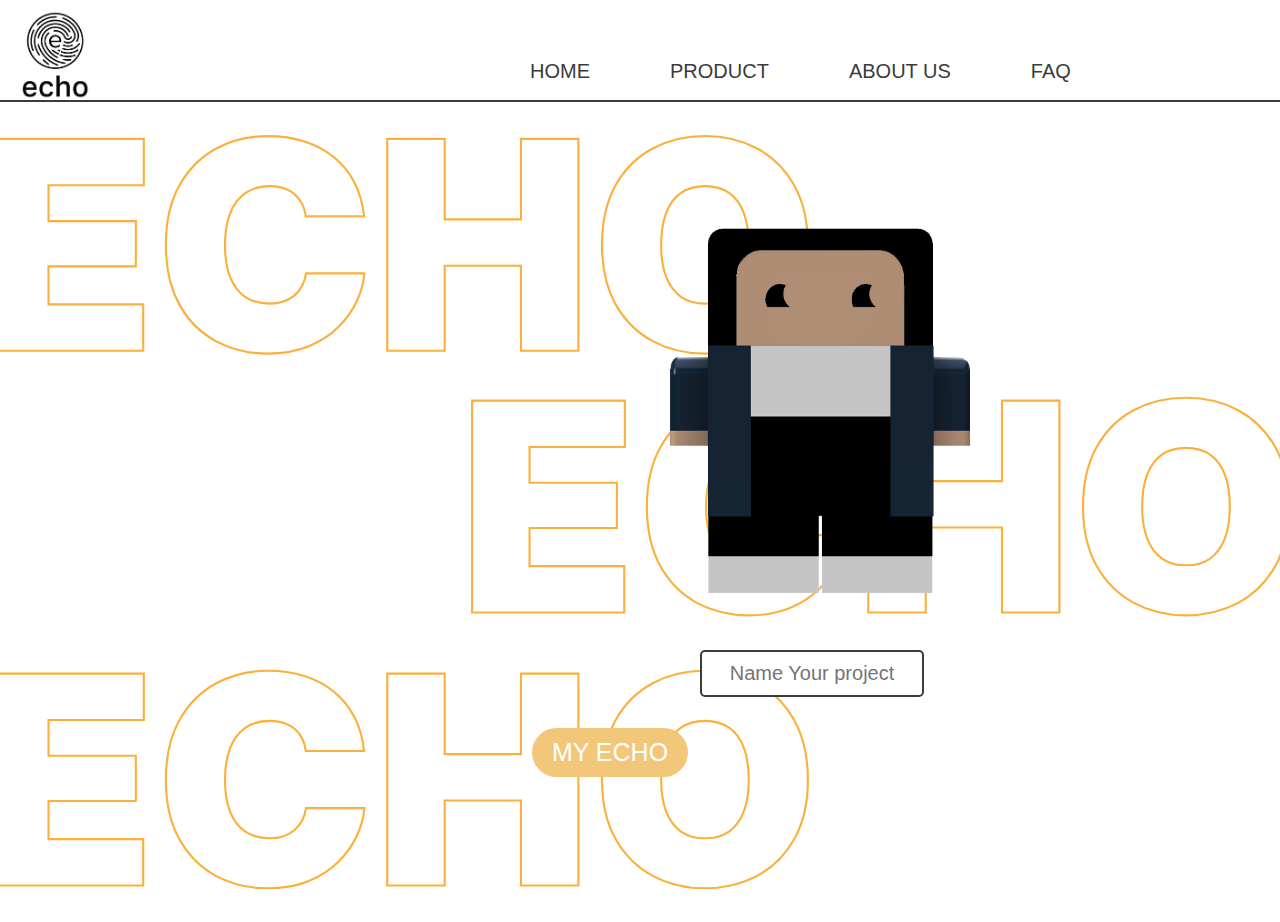
<file: customize.html>
<!DOCTYPE html>
<html lang="en">
<head>
    <meta charset="UTF-8">
    <meta name="viewport" content="width=device-width, initial-scale=1.0">
    <title>Echo-Creating</title>
    <link rel="stylesheet" href="style_creating.css">
</head>

<body>

<header>
    <div class="logo">  
        <img src="logo/Logo_FInal.png" alt="Echo logo">
    </div>
    
    <ul>
        <li><a href="landing.html">HOME</a></li>
        <li><a href="#PRODUCT">PRODUCT</a></li>
        <li><a href="#ABOUT US">ABOUT US</a></li>
        <li><a href="#FAQ">FAQ</a></li>
    </ul>

    <div class="login">
        <li><a href="LOG IN">LOG IN</a></li>
    </div>
</header>

<section class="main">
    <div class="figure">
        <span style="--i:0;"></span>
        <img src="WEB/Landing page/Dolls/main01.png" alt="figure01">
        <span style="--i:1;"></span>
        <img src="WEB/Landing page/Dolls/main02.png" alt="figure02">
        <span style="--i:2;"></span>
        <img src="WEB/Landing page/Dolls/main03.png" alt="figure03">
        <span style="--i:3;"></span>
        <img src="WEB/Landing page/Dolls/main04.png" alt="figure04">
        <span style="--i:4;"></span>
        <img src="WEB/Landing page/Dolls/main05.png" alt="figure05">
    </div>

    <div class="bg">
        <svg id="_圖層_1" data-name="圖層_1" xmlns="http://www.w3.org/2000/svg" viewBox="0 0 1840.39 1068">
            <defs>
              <style>
                .cls-1 {
                  fill: none;
                  stroke: #fbb03b;
                  stroke-width: 3px;
                }
              </style>
            </defs>
            <polygon class="cls-1" points="1.5 305.49 216.91 305.49 216.91 239.86 82.83 239.86 82.83 185.91 206.44 185.91 206.44 121.89 82.83 121.89 82.83 71.16 217.72 71.16 217.72 5.53 1.5 5.53 1.5 305.49"/>
            <path class="cls-1" d="M441.89,213.49c-2.75,5.23-6.34,9.73-10.77,13.49-4.43,3.76-9.6,6.64-15.5,8.66-5.91,2.01-12.62,3.02-20.13,3.02-13.29,0-24.59-3.09-33.92-9.26-9.33-6.17-16.48-15.43-21.44-27.78-4.97-12.35-7.45-27.65-7.45-45.9s2.42-32.38,7.25-44.79c4.83-12.41,11.98-21.94,21.44-28.59,9.46-6.64,20.97-9.97,34.53-9.97,7.52,0,14.26,1.01,20.23,3.02,5.97,2.01,11.1,4.9,15.4,8.66,4.29,3.76,7.75,8.25,10.37,13.49,2.62,5.23,4.33,11.07,5.13,17.51h82.54c-1.88-18.12-6.51-34.22-13.89-48.32-7.38-14.09-17.05-25.97-28.99-35.63-11.95-9.66-25.8-17.01-41.57-22.04-15.77-5.03-32.99-7.55-51.64-7.55-26.85,0-51.21,5.87-73.08,17.62-21.88,11.75-39.26,29.09-52.14,52.04-12.88,22.95-19.33,51.14-19.33,84.55s6.34,61.17,19.02,84.05c12.68,22.88,29.93,40.23,51.74,52.04,21.81,11.81,46.4,17.72,73.78,17.72,22.01,0,41.3-3.46,57.88-10.37,16.58-6.91,30.53-16.01,41.87-27.28,11.34-11.27,20.06-23.55,26.17-36.84,6.11-13.29,9.63-26.3,10.57-39.06h-82.54c-.94,6.44-2.79,12.28-5.54,17.51Z"/>
            <polygon class="cls-1" points="643.71 185.1 751.62 185.1 751.62 305.49 832.95 305.49 832.95 5.53 751.62 5.53 751.62 119.47 643.71 119.47 643.71 5.53 562.38 5.53 562.38 305.49 643.71 305.49 643.71 185.1"/>
            <path class="cls-1" d="M938.14,291.8c22.08,11.81,46.74,17.72,73.99,17.72s51.87-5.87,73.88-17.62c22.01-11.74,39.49-29.06,52.44-51.94,12.95-22.88,19.43-50.96,19.43-84.25s-6.48-61.6-19.43-84.55c-12.95-22.95-30.43-40.29-52.44-52.04-22.01-11.74-46.64-17.62-73.88-17.62s-51.91,5.87-73.99,17.62c-22.08,11.75-39.56,29.09-52.44,52.04-12.88,22.95-19.33,51.14-19.33,84.55s6.44,61.17,19.33,84.05c12.88,22.88,30.37,40.23,52.44,52.04ZM957.27,110.11c4.76-12.41,11.74-21.81,20.94-28.18,9.19-6.37,20.5-9.56,33.92-9.56s24.93,3.19,34.12,9.56c9.19,6.38,16.14,15.77,20.84,28.18,4.7,12.41,7.05,27.61,7.05,45.6s-2.35,32.95-7.05,45.3c-4.7,12.35-11.65,21.71-20.84,28.08-9.19,6.38-20.57,9.56-34.12,9.56s-24.73-3.19-33.92-9.56c-9.19-6.37-16.18-15.73-20.94-28.08-4.76-12.35-7.15-27.45-7.15-45.3s2.38-33.18,7.15-45.6Z"/>
            <polygon class="cls-1" points="898.72 441.67 898.72 376.04 682.5 376.04 682.5 676.01 897.91 676.01 897.91 610.38 763.83 610.38 763.83 556.42 887.44 556.42 887.44 492.4 763.83 492.4 763.83 441.67 898.72 441.67"/>
            <path class="cls-1" d="M1122.89,584.01c-2.75,5.23-6.34,9.73-10.77,13.49-4.43,3.76-9.6,6.64-15.5,8.66-5.91,2.01-12.62,3.02-20.13,3.02-13.29,0-24.59-3.09-33.92-9.26-9.33-6.17-16.48-15.43-21.44-27.78-4.97-12.35-7.45-27.65-7.45-45.9s2.42-32.38,7.25-44.79c4.83-12.41,11.98-21.94,21.44-28.59,9.46-6.64,20.97-9.97,34.53-9.97,7.52,0,14.26,1.01,20.23,3.02,5.97,2.01,11.1,4.9,15.4,8.66,4.29,3.76,7.75,8.25,10.37,13.49,2.62,5.23,4.33,11.07,5.13,17.51h82.54c-1.88-18.12-6.51-34.22-13.89-48.32-7.38-14.09-17.05-25.97-28.99-35.63-11.95-9.66-25.8-17.01-41.57-22.04-15.77-5.03-32.99-7.55-51.64-7.55-26.85,0-51.21,5.87-73.08,17.62-21.88,11.75-39.26,29.09-52.14,52.04-12.88,22.95-19.33,51.14-19.33,84.55s6.34,61.17,19.02,84.05c12.68,22.88,29.93,40.23,51.74,52.04,21.81,11.81,46.4,17.72,73.78,17.72,22.01,0,41.3-3.46,57.88-10.37,16.58-6.91,30.53-16,41.87-27.28,11.34-11.27,20.06-23.55,26.17-36.84,6.11-13.29,9.63-26.3,10.57-39.06h-82.54c-.94,6.44-2.79,12.28-5.54,17.51Z"/>
            <polygon class="cls-1" points="1432.62 489.99 1324.71 489.99 1324.71 376.04 1243.38 376.04 1243.38 676.01 1324.71 676.01 1324.71 555.62 1432.62 555.62 1432.62 676.01 1513.95 676.01 1513.95 376.04 1432.62 376.04 1432.62 489.99"/>
            <path class="cls-1" d="M1819.46,441.67c-12.95-22.95-30.43-40.29-52.44-52.04-22.01-11.74-46.64-17.62-73.88-17.62s-51.91,5.87-73.99,17.62c-22.08,11.75-39.56,29.09-52.44,52.04-12.88,22.95-19.33,51.14-19.33,84.55s6.44,61.17,19.33,84.05c12.88,22.88,30.37,40.23,52.44,52.04,22.08,11.81,46.74,17.72,73.99,17.72s51.87-5.87,73.88-17.62c22.01-11.74,39.49-29.06,52.44-51.94,12.95-22.88,19.43-50.96,19.43-84.25s-6.48-61.6-19.43-84.55ZM1748.09,571.52c-4.7,12.35-11.65,21.71-20.84,28.08-9.19,6.38-20.57,9.56-34.12,9.56s-24.73-3.19-33.92-9.56c-9.19-6.37-16.18-15.73-20.94-28.08-4.76-12.35-7.15-27.45-7.15-45.3s2.38-33.18,7.15-45.6c4.76-12.41,11.74-21.81,20.94-28.18,9.19-6.37,20.5-9.56,33.92-9.56s24.93,3.19,34.12,9.56c9.19,6.38,16.14,15.77,20.84,28.18,4.7,12.41,7.05,27.61,7.05,45.6s-2.35,32.95-7.05,45.3Z"/>
            <polygon class="cls-1" points="1.5 1062.47 216.91 1062.47 216.91 996.84 82.83 996.84 82.83 942.89 206.44 942.89 206.44 878.87 82.83 878.87 82.83 828.14 217.72 828.14 217.72 762.51 1.5 762.51 1.5 1062.47"/>
            <path class="cls-1" d="M441.89,970.47c-2.75,5.23-6.34,9.73-10.77,13.49-4.43,3.76-9.6,6.64-15.5,8.66-5.91,2.01-12.62,3.02-20.13,3.02-13.29,0-24.59-3.09-33.92-9.26-9.33-6.17-16.48-15.43-21.44-27.78-4.97-12.35-7.45-27.65-7.45-45.9s2.42-32.38,7.25-44.79c4.83-12.41,11.98-21.94,21.44-28.59,9.46-6.64,20.97-9.97,34.53-9.97,7.52,0,14.26,1.01,20.23,3.02,5.97,2.01,11.1,4.9,15.4,8.66,4.29,3.76,7.75,8.25,10.37,13.49,2.62,5.23,4.33,11.07,5.13,17.51h82.54c-1.88-18.12-6.51-34.22-13.89-48.32-7.38-14.09-17.05-25.97-28.99-35.63-11.95-9.66-25.8-17.01-41.57-22.04-15.77-5.03-32.99-7.55-51.64-7.55-26.85,0-51.21,5.87-73.08,17.62-21.88,11.75-39.26,29.09-52.14,52.04-12.88,22.95-19.33,51.14-19.33,84.55s6.34,61.17,19.02,84.05c12.68,22.88,29.93,40.23,51.74,52.04,21.81,11.81,46.4,17.72,73.78,17.72,22.01,0,41.3-3.46,57.88-10.37,16.58-6.91,30.53-16.01,41.87-27.28,11.34-11.27,20.06-23.55,26.17-36.84,6.11-13.29,9.63-26.3,10.57-39.06h-82.54c-.94,6.44-2.79,12.28-5.54,17.51Z"/>
            <polygon class="cls-1" points="751.62 876.45 643.71 876.45 643.71 762.51 562.38 762.51 562.38 1062.47 643.71 1062.47 643.71 942.08 751.62 942.08 751.62 1062.47 832.95 1062.47 832.95 762.51 751.62 762.51 751.62 876.45"/>
            <path class="cls-1" d="M1086.01,776.1c-22.01-11.74-46.64-17.62-73.88-17.62s-51.91,5.87-73.99,17.62c-22.08,11.75-39.56,29.09-52.44,52.04-12.88,22.95-19.33,51.14-19.33,84.55s6.44,61.17,19.33,84.05c12.88,22.88,30.37,40.23,52.44,52.04,22.08,11.81,46.74,17.72,73.99,17.72s51.87-5.87,73.88-17.62c22.01-11.74,39.49-29.06,52.44-51.94,12.95-22.88,19.43-50.96,19.43-84.25s-6.48-61.6-19.43-84.55c-12.95-22.95-30.43-40.29-52.44-52.04ZM1067.09,957.99c-4.7,12.35-11.65,21.71-20.84,28.08-9.19,6.38-20.57,9.56-34.12,9.56s-24.73-3.19-33.92-9.56c-9.19-6.37-16.18-15.73-20.94-28.08-4.76-12.35-7.15-27.45-7.15-45.3s2.38-33.18,7.15-45.6c4.76-12.41,11.74-21.81,20.94-28.18,9.19-6.37,20.5-9.56,33.92-9.56s24.93,3.19,34.12,9.56c9.19,6.38,16.14,15.77,20.84,28.18,4.7,12.41,7.05,27.61,7.05,45.6s-2.35,32.95-7.05,45.3Z"/>
          </svg> 
    </div>

    <a id="create-btn" class="create-btn" href="Customization.html">MY ECHO</a>

    <div class="echo-input">
        <input type="text" id="project-name" placeholder="Name Your project">
    </div>
</section>

<script src="Creating-Java.groovy"></script>

</body>
</html>
</file>
<file: style_customization.css>
* {
    padding: 0;
    margin: 0;
    font-family: Inter
}

@media (max-width: 768px) {
    .container {
        width: 100%;
        padding: 0 10px; /* 確保有小的邊距但不超出螢幕 */
    }
}

/* TOP*/    
header {
    height: 80px;
    width: 100%;
    border-bottom: 2px solid #3b3b3b;
    display: flex;
    justify-content: space-between;
    align-items: flex-start;
    padding: 10px 20px;
}

.logo img {
    width: 70px;
}

header ul {
    position: relative;
    display: flex;
    flex-grow: 1;
    align-items: center;
    justify-content: space-between;
    padding: 10px 400px;
}

header li {
    display: flex;
    justify-content: center;
    align-items: center;
    padding: 20px;
    margin: 20px;
    z-index: 2000;
}

.login {
    display: flex;
    justify-content: right;
    align-items: flex-start;
}

header a {
    color: #3b3b3b;
    text-decoration: none;
    font-family: Arial, Helvetica, sans-serif;
    font-size: 20px;
    white-space: nowrap;
}

header a:hover {
    text-decoration: underline;
}

/*customization area*/
.cus-panel {
    display: grid;
    grid-template-columns: 35% 65%;
}

.skin, .hair, .top, .bottom, .shoes, .accessories, .room {
    padding: 10px 50px 0px;
    border: none;
    background-color: transparent;
    cursor: pointer;
    position: relative;
    font-family: Arial, Helvetica, sans-serif;
    display: flex;
    align-items: center;
    z-index: 2000;
}

.skin-color, .hair-style, .top-style, .bottom-style, .shoes-color, .accessories-style{
    background-color: transparent;
    border: transparent;
    display: flex;
    position: absolute;
    margin-left: 2%;
    padding: 0% 3%;
    top: 30%;
    font-family: Arial, Helvetica, sans-serif;
    z-index: 1999;
}

.blush-color, .hair-color, .top-color, .accessories-color{
    position: absolute;
    top: 30%;
    left: 45%;
    background-color: transparent;
    border: transparent;
    margin-left: 2%;
    padding: 0% 3%;
    font-family: Arial, Helvetica, sans-serif;
    z-index: 1999;
}
    
.customization-panel {
    display: none; /* no visibility */
    margin-top: 10px;
    margin-left: 50px;
    width: 850px;
    height: 300px;
    padding: 10px;
    border-radius: 20px;
}

.preview {
    display: flex;
    flex-direction: column;
    justify-content: center;
    align-items: center;
    z-index: 1002;
}

.top-layer {
    position: absolute;  /* 保證所有的 top SVG 重疊 */
    top: 0;
    left: 0;
    width: 100%;  /* 填滿父容器 */
    height: 100%; /* 填滿父容器 */
    display: none;  /* 默認隱藏所有 top 圖層 */
}

.svg {
    background-color: transparent;
    width: 300px;
    height: 500px;
    margin-top: 80px;
}

.preview-btn:hover {
    background-color: #f26e70;
}

.eyes {
    width: 9%;
    height: auto;
    position: absolute;
    top: 40%;
    z-index: 4; 
}

#body {
    width: 18%;
    height: auto;
    position: absolute;
    top: 32%;
    z-index: 3; 
}

#blush {
    width: 19.5%;
    height: auto;
    position: absolute;
    top: 30%;
    left: 8.5%;
    z-index: 4; 
}

#shoes {
    z-index: 8;
}

.cus-area {
    display: flex;
    flex-direction: column;
    padding-left: 1%;
    padding-right: 5%;
}

.category {
    display: flex;
    justify-content: center;
    padding: 80px;
}

.skin, .hair, .top, .bottom, .shoes, .accessories, .room {
    padding: 10px 50px 0px;
    border: none;
    background-color: transparent;
    cursor: pointer;
    display: flex;
    align-items: center;
}

.skin::after, .hair::after, .top::after, .bottom::after, .shoes::after, .accessories::after, .room::after {
    content: '';
    position: absolute;
    bottom: 0;
    left: 50%;
    transform: translateX(-50%);
    width: 110px;
    height: 1px;
    background-color: #3b3b3b;
}

.skin:hover::before, .hair:hover::before, .top:hover::before, .bottom:hover::before, .shoes:hover::before, .accessories:hover::before, .room:hover::before {
    content: '';
    position: absolute;
    right: 10px;
    width: 30px;  /* 圓圈的大小 */
    height: 30px; 
    background-color: #f5c16c; /* 圓圈的顏色 */
    border-radius: 50%;  /* 使其成為圓形 */
    opacity: 0.8; /* 可調節透明度 */
    transition: all 0.3s ease;
}

.hair-container {
    width: 22%;
    height: auto;
    position: absolute;
    top: 21%;
    z-index: 10;
}

.top-container {
    width: 46%;
    height: auto;
    position: absolute;
    top: 4%;
    z-index: 9;
}


.top-container svg {
    position: absolute;  /* 保證所有的 top SVG 重疊 */
    top: 0;
    left: 0;
    width: 100%;
    height: auto;
    display: none;  /* 默認隱藏所有 top 圖層 */
    
}

.bottom-container {
    width: 44.5%;
    height: auto;
    position: absolute;
    z-index: 9;
    top: 5%;
}


.bottom-container svg {
    position: absolute;  /* 保證所有的 top SVG 重疊 */
    top: 0;
    left: 0;
    width: 100%;
    height: auto;
    display: none;  /* 默認隱藏所有 top 圖層 */
    z-index: 8; 
}


.room-buttons{
    position: absolute;
    left: 35%;
}

#room01, #room02, #room03, #room04{
    background-color: #f3c77a;
    padding: 10px 20px;
    margin: 30px;
    border-radius: 15px;
    cursor: pointer;
    font-family: Arial, Helvetica, sans-serif;
}

.room-container {
    display: flex;
    justify-content: center;
    align-items: center;
    position: absolute;
    z-index: 1; 
    top: 50%;
}

.room {
    width: 1100px;
    height: auto;
    transition: opacity 0.5s ease;
}


#skirt-long{
    left: -40px;
}

.shoes-container{
    width: 45.5%;
    height: auto;
    position: absolute;
    top: 4%;
    z-index: 8; 
}

.acc-container{
    width: 46%;
    height: auto;
    position: absolute;
    top: 3.5%;
    z-index: 8; 
}

.svg-button.selected {
    border: 3px solid #f26e70;  /* 選擇的按鈕會有外框 */
}

.detail-section {
    display: none;
    cursor: pointer;
}

.button {
    cursor: pointer;
    padding: 5px 15px;
    margin-top: 5px;
    border-color: #3b3b3b;
}

.svg-button {
    border: none;
    background-color: transparent;
    width: 500px;
    height: auto;
}

.shoes-color, .bottom-style, .top-color, .top-style, .hair-style, .hair-color, .skin-color, .blush-color{
    font-family: Arial, Helvetica, sans-serif;
}






/* 預覽彈出視窗 */
#popupWindow {
    position: fixed;
    top: 50%;
    left: 50%;
    transform: translate(-50%, -50%);
    z-index: 1000;
    background-color: white;
    border: 2px solid #333;
    padding: 20px 20px 5px; /* 添加內邊距使內容不緊貼邊框 */
    box-shadow: 0 4px 8px rgba(0, 0, 0, 0.3); /* 添加陰影增強效果 */
    width: 500px; 
    height: 250px;
    overflow: auto; /* 當內容過多時顯示滾動條 */
}

.popup-content {
    position: relative; /* 為子元素提供參考 */
    text-align: center; /* 讓內容居中顯示 */
    height: 0px;
}

.close-button {
    position: absolute;
    top: 10px;
    right: 10px;
    cursor: pointer;
    color: #ffffff;
    background-color: #f26e70;
    border: 1px solid #f26e70;
    border-radius: 25px;
    width: 20px;
    height: 20px;
}
.room-buttons button {
    margin: 10px;
    padding: 10px;
}

#popupImage{
    align-items:center;
    justify-content: center;
    width: 500px;
    height: auto;
}

#room01, #room02, #room03, #room04 {
    background-color: #f3c77a;
    padding: 10px 20px;
    margin: 30px;
    border-radius: 15px;
    cursor: pointer;
    font-family: Arial, Helvetica, sans-serif;
}

#room01:hover, #room02:hover, #room03:hover, #room04:hover {
    background-color: #f26e70;
}


#popupBackground {
    position: fixed;
    top: 0;
    left: 0;
    width: 100%;
    height: 100%;
    background-color: rgba(0, 0, 0, 0.5); /* 半透明黑色背景 */
    z-index: 999; /* 保證背景遮罩層級比彈跳視窗稍低 */
    display: none; /* 默認隱藏 */
}
</file>
<file: style_creating.css>
* {
    padding: 0;
    margin: 0;
    font-family: "neue-haas-grotesk-display", sans-serif;
}

/* TOP*/    
header {
    height: 80px;
    width: 100%;
    border-bottom: 2px solid #3b3b3b;
    display: flex;
    justify-content: space-between;
    align-items: flex-start;
    padding: 10px 20px;
    z-index: 2000;
}

.logo img {
    width: 70px;
}

header ul {
    z-index: 10;
    position: relative;
    display: flex;
    flex-grow: 1;
    align-items: center;
    justify-content: space-between;
    padding: 10px 400px;
    z-index: 2000;
}

header li {
    display: flex;
    justify-content: center;
    align-items: center;
    padding: 20px;
    margin: 20px;
    z-index: 2000;
}

.login {
    display: flex;
    justify-content: right;
    align-items: flex-start;
}

header a {
    color: #3b3b3b;
    text-decoration: none;
    font-family: "neue-haas-grotesk-display", sans-serif;
    font-size: 20px;
    white-space: nowrap;
    z-index: 2000;
}

header a:hover {
    text-decoration: underline;
}

/* MAIN CONTENT */
.main {
    display: flex;
    flex-direction: column;
    align-items: center;
    justify-content: center;
    min-height: calc(100vh - 80px);
}

.figure span{
    position: absolute;
    top: 0;
    left: calc(100%/6 * var(--i));
    width: calc(100%/6);
    height: 100%;
    z-index: 10;
}

.figure img{
    position: absolute;
    top: 200px;
    left: 670px;
    width: 300px;
    height: auto;
    object-fit: cover;
    opacity: 0;
    pointer-events: none;
    z-index: 10;
}

.figure img:first-of-type{
    opacity: 1;
}

.figure img:nth-child(1),
.figure span:hover + img{
    opacity: 1;
}

.start-create {
    width: 600px;
    height: auto;
}

.create-btn {
    position: relative;
    top: 250px;
    left: -30px;
    padding: 10px 20px;
    background-color: #f3c77a;
    color: #fff;
    border: none;
    border-radius: 25px;
    font-size: 25px;
    cursor: pointer; 
    margin-bottom: 20px;
    transition: background-color 0.3s ease;
    text-decoration: none;
    font-family: "neue-haas-grotesk-display", sans-serif;
    z-index: 11;
}

.create-btn.enabled {
    background-color: #007BFF; 
    cursor: pointer; 
}

.create-btn.enabled:hover {
    background-color: #0056b3; 
}


.echo-input {
    display: flex;
    position: absolute;
    flex-direction: column;
    align-items: center;
    justify-content: center;
    margin-bottom: 30px;
    top: 650px;
    left: 700px;
}

.echo-input input {
    padding: 10px;
    width: 200px;
    font-size: 20px;
    border: 2px solid #3b3b3b;
    border-radius: 5px;
    text-align: center;
}

.echo-input input:focus {
    outline: none;
    border-color: #f26e70;
}

.bg{
    position: absolute;
    display: flex;
    justify-content: center;
    align-items: center;
    width: 1300px;
}
</file>
